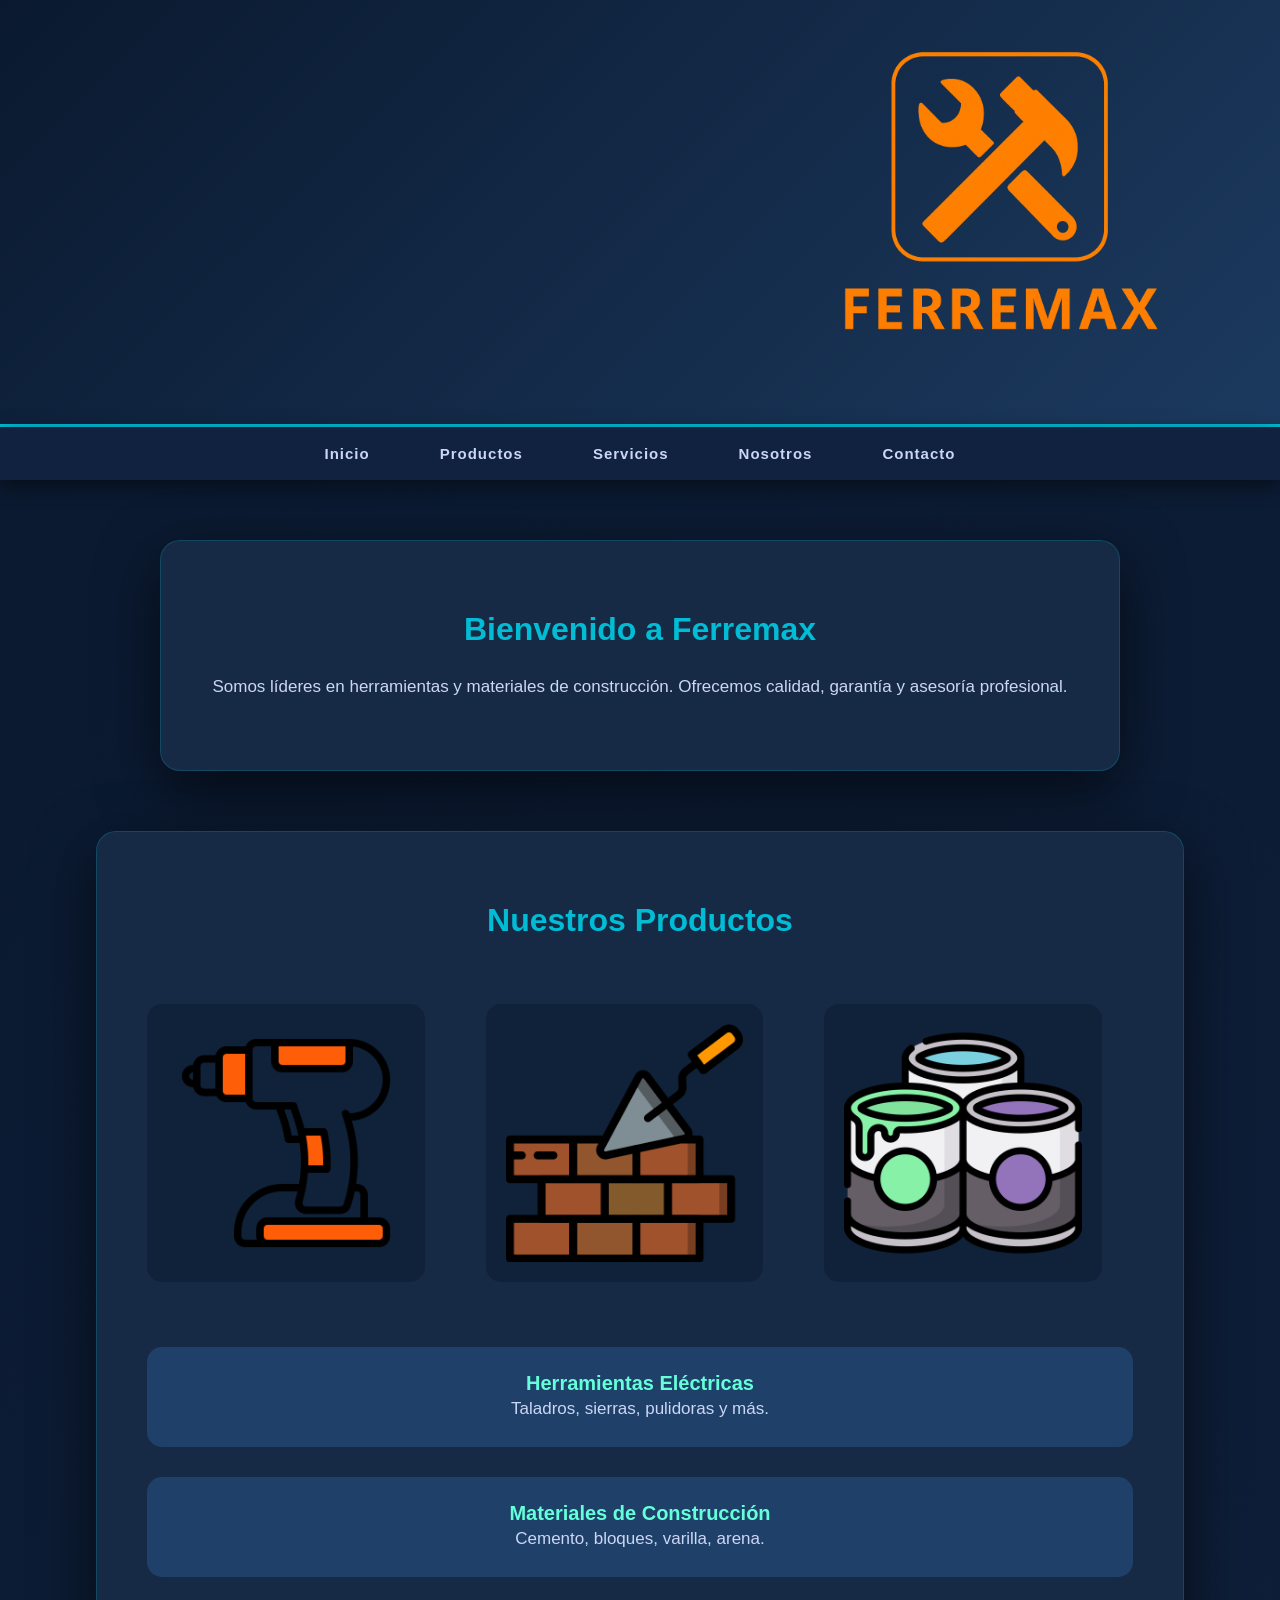
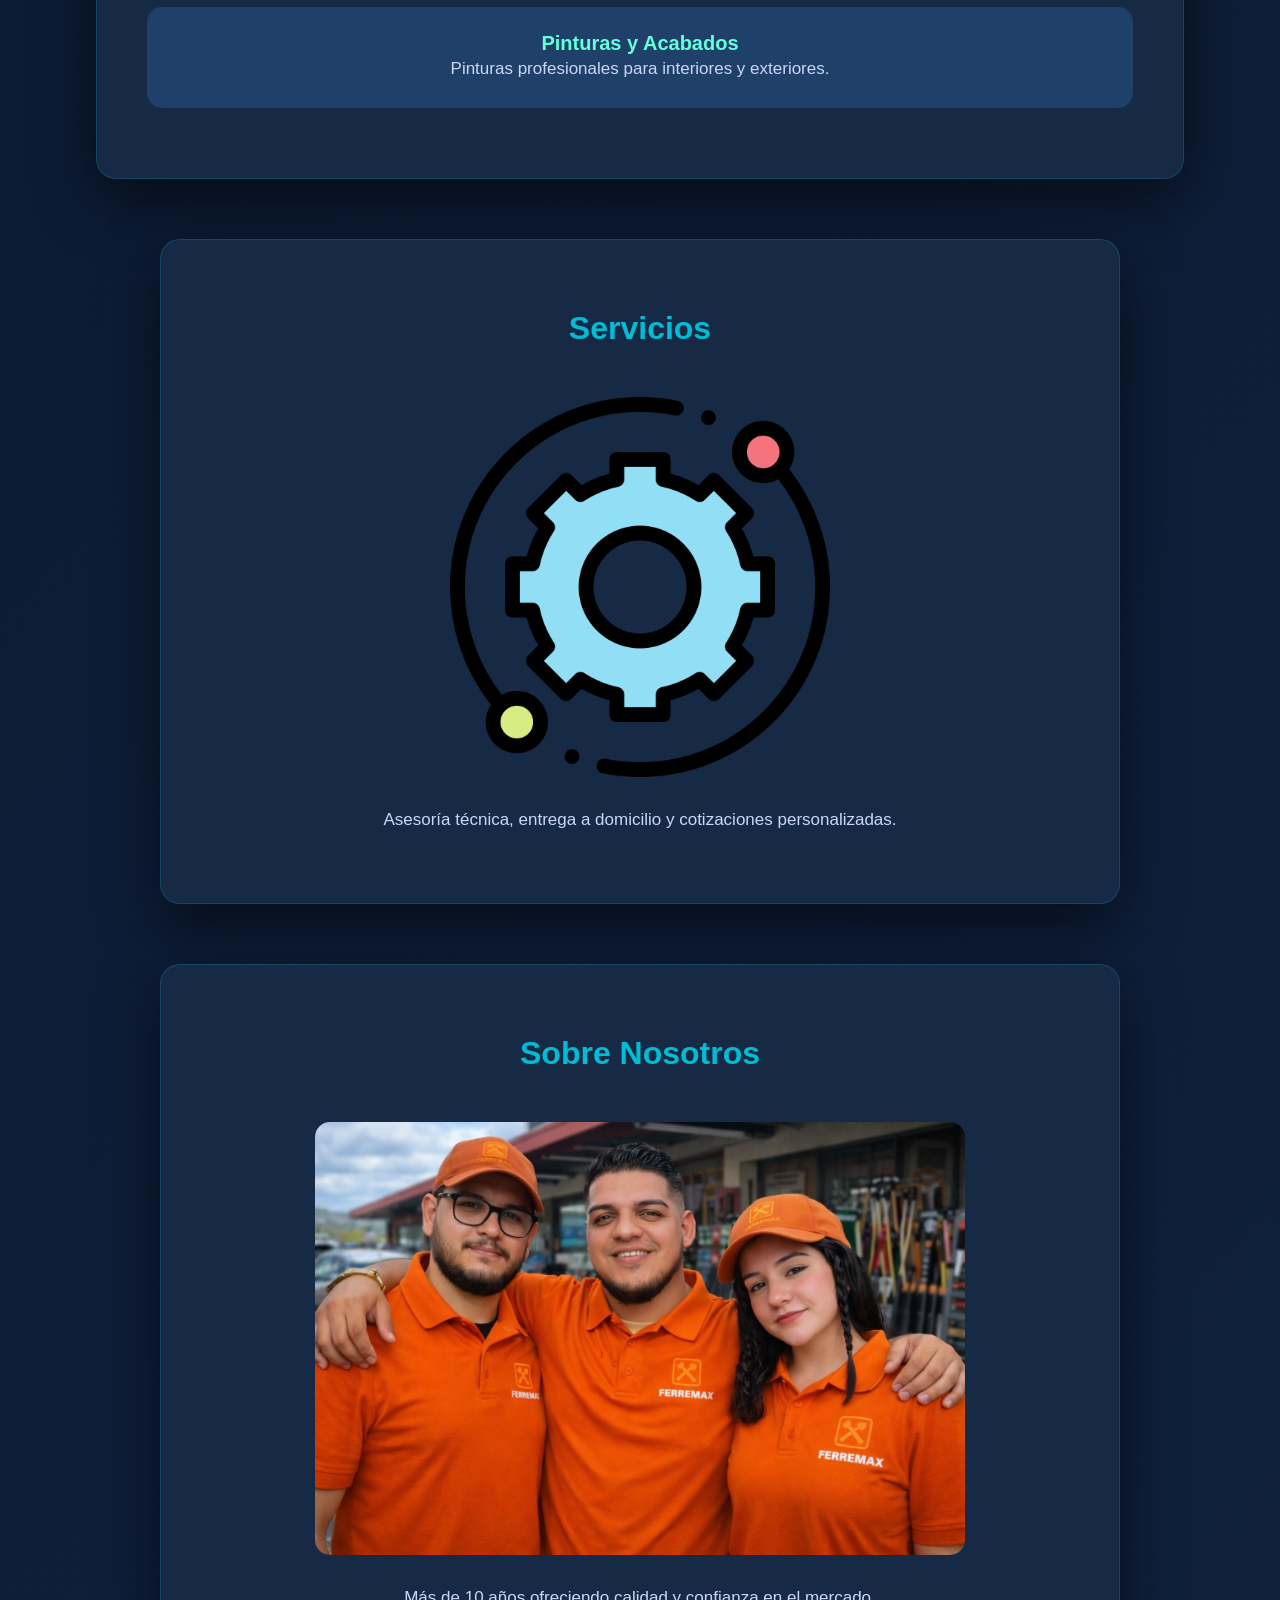
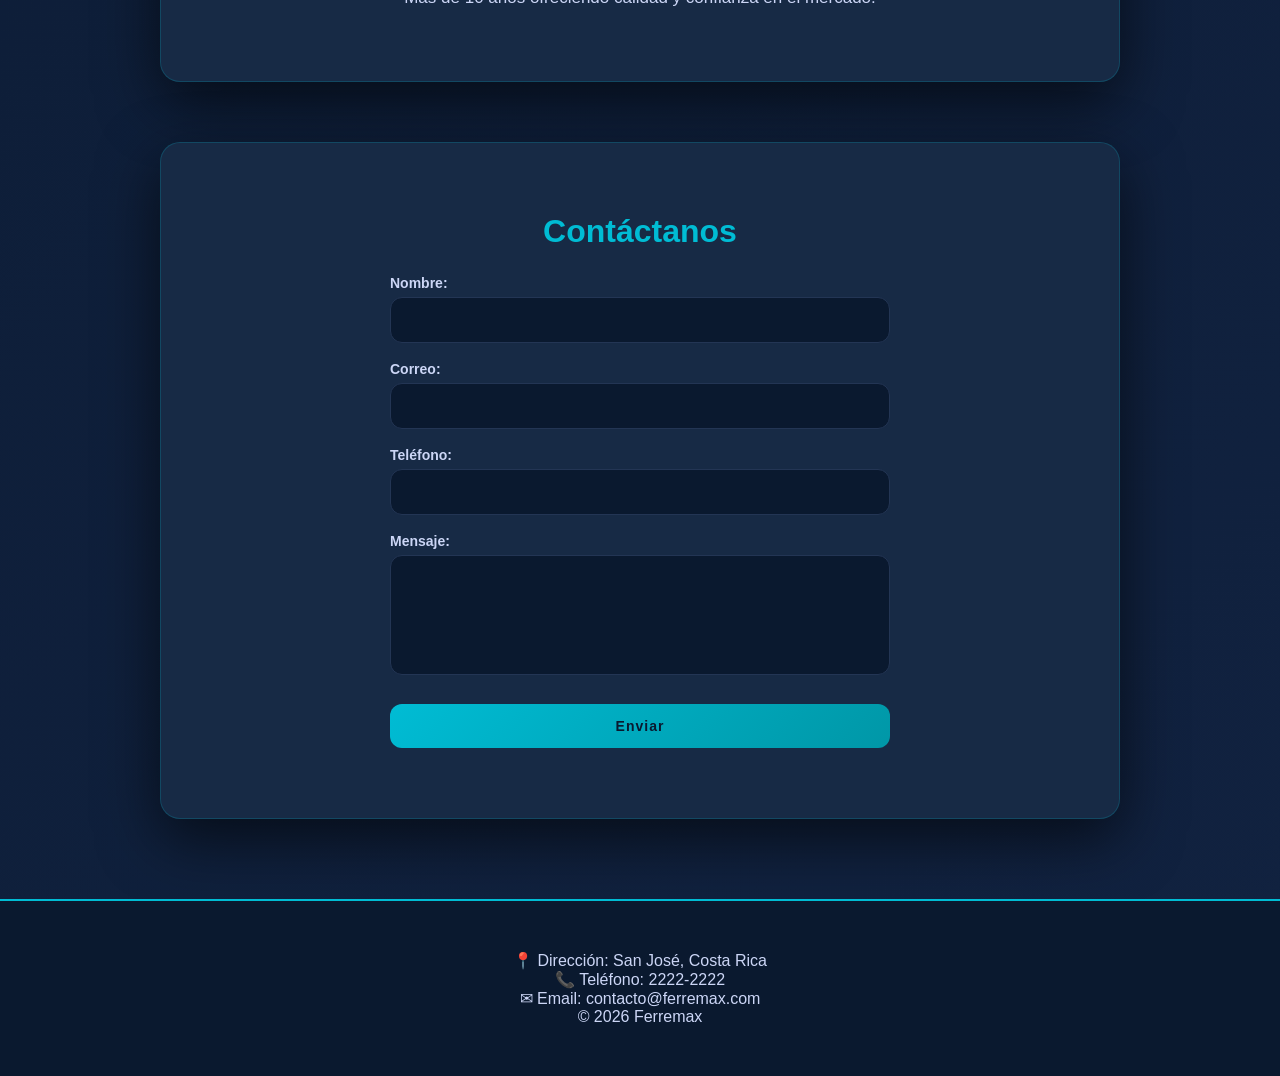
<file: index.html>
<!DOCTYPE html>
<html lang="es">
<head>
    <meta charset="UTF-8">
    <title>Ferremax - Ferretería Profesional</title>
    <link rel="stylesheet" href="estilos.css">
</head>

<body>

<header>
    <div class="header-contenedor">
        <img src="LOGO .png" alt="Logo Ferremax" class="logo">
    </div>
</header>

<nav>
    <ul class="menu">
        <li><a href="index.html">Inicio</a></li>

        <li class="submenu">
            <a href="#productos">Productos</a>
            <ul class="dropdown">
                <li><a href="herramientas.html">Herramientas</a></li>
                <li><a href="materiales.html">Materiales</a></li>
                <li><a href="pinturas.html">Pinturas</a></li>
            </ul>
        </li>

        <li><a href="#servicios">Servicios</a></li>
        <li><a href="#nosotros">Nosotros</a></li>
        <li><a href="#contacto">Contacto</a></li>
    </ul>
</nav>

<!-- BANNER PRINCIPAL -->
<section class="banner">

</section>

<section id="inicio" class="seccion">
    <h2>Bienvenido a Ferremax</h2>
    <p>
        Somos líderes en herramientas y materiales de construcción.
        Ofrecemos calidad, garantía y asesoría profesional.
    </p>
</section>

<section id="productos" class="seccion">
    <h2>Nuestros Productos</h2>

    <div class="galeria">
        <img src="herramientas.png" alt="Herramientas">
        <img src="pared-de-ladrillo.png" alt="Materiales">
        <img src="bote-de-pintura.png" alt="Pinturas">
    </div>

    <div id="herramientas" class="subseccion">
        <h3>Herramientas Eléctricas</h3>
        <p>Taladros, sierras, pulidoras y más.</p>
    </div>

    <div id="materiales" class="subseccion">
        <h3>Materiales de Construcción</h3>
        <p>Cemento, bloques, varilla, arena.</p>
    </div>

    <div id="pinturas" class="subseccion">
        <h3>Pinturas y Acabados</h3>
        <p>Pinturas profesionales para interiores y exteriores.</p>
    </div>
</section>

<section id="servicios" class="seccion">
    <h2>Servicios</h2>
    <img src="apoyo-tecnico.png" alt="Servicios">
    <p>Asesoría técnica, entrega a domicilio y cotizaciones personalizadas.</p>
</section>

<section id="nosotros" class="seccion">
    <h2>Sobre Nosotros</h2>
    <img src="equipo.jpg" alt="Equipo Ferremax">
    <p>Más de 10 años ofreciendo calidad y confianza en el mercado.</p>
</section>

<section id="contacto" class="seccion">
    <h2>Contáctanos</h2>

    <form>
        <label>Nombre:</label>
        <input type="text" required>

        <label>Correo:</label>
        <input type="email" required>

        <label>Teléfono:</label>
        <input type="tel">

        <label>Mensaje:</label>
        <textarea required></textarea>

        <input type="submit" value="Enviar">
    </form>
</section>

<footer>
    <div class="footer-contenido">
        <p>📍 Dirección: San José, Costa Rica</p>
        <p>📞 Teléfono: 2222-2222</p>
        <p>✉ Email: contacto@ferremax.com</p>
        <p>© 2026 Ferremax</p>
    </div>
</footer>

</body>
</html>
</file>
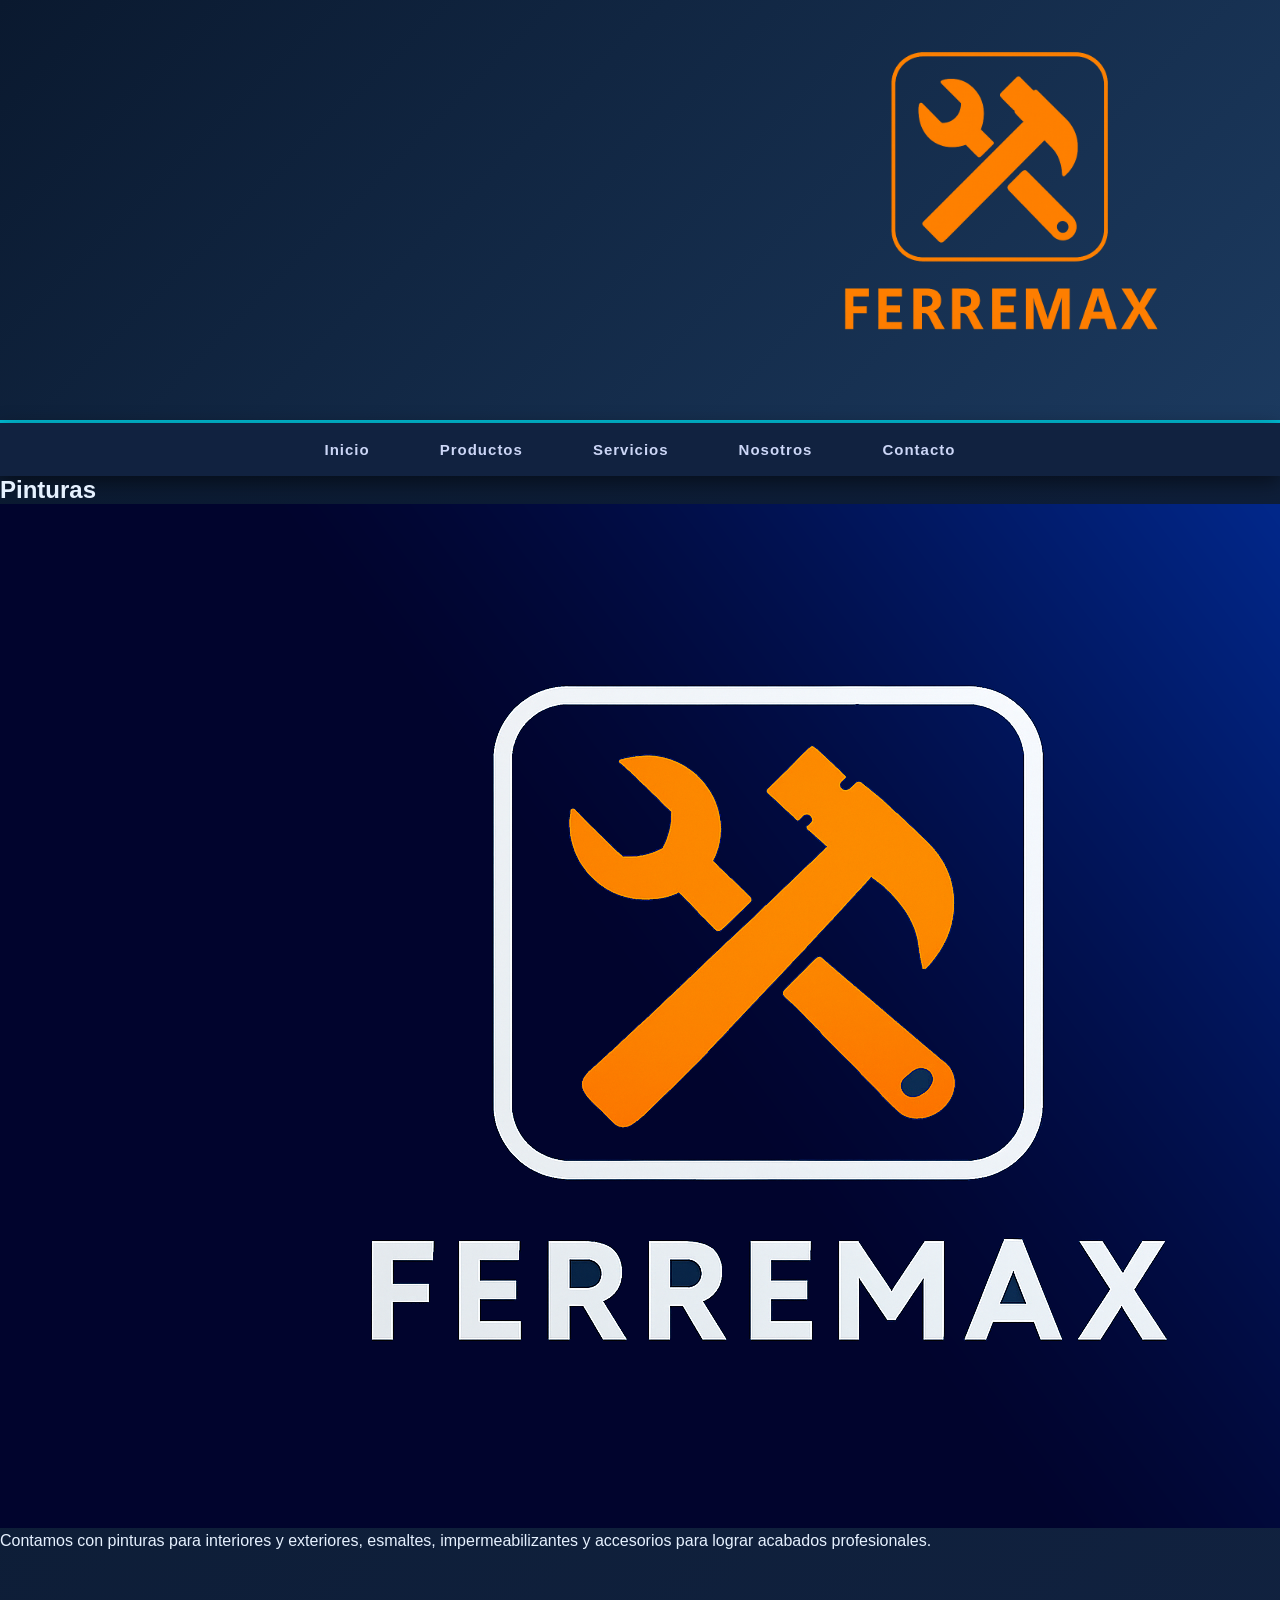
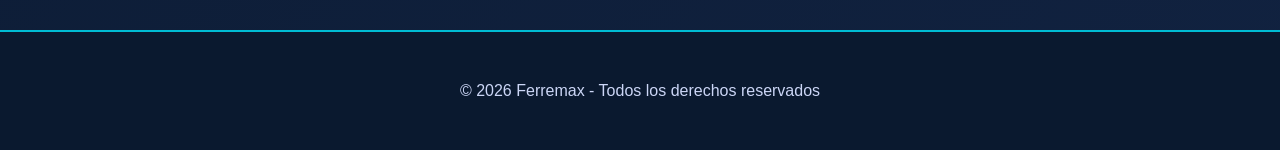
<file: pinturas.html>
<!DOCTYPE html>
<html lang="es">
<head>
<meta charset="UTF-8">
<title>Pinturas - Ferremax</title>
<link rel="stylesheet" href="estilos.css">
</head>
<body>

<div class="marco">

<header>
    <img src="LOGO .png" alt="Logo Ferremax" class="logo">
</header>

<nav>
    <ul class="menu">
        <li><a href="index.html">Inicio</a></li>

        <li class="submenu">
            <a href="#productos">Productos</a>
            <ul class="dropdown">
                <li><a href="herramientas.html">Herramientas</a></li>
                <li><a href="materiales.html">Materiales</a></li>
                <li><a href="pinturas.html">Pinturas</a></li>
            </ul>
        </li>

        <li><a href="#servicios">Servicios</a></li>
        <li><a href="#nosotros">Nosotros</a></li>
        <li><a href="#contacto">Contacto</a></li>
    </ul>
</nav>


<main>
<section>
    <h2>Pinturas</h2>
    <img src="ferremax.png" alt="Pinturas">
    <p>
        Contamos con pinturas para interiores y exteriores,
        esmaltes, impermeabilizantes y accesorios para lograr
        acabados profesionales.
    </p>
</section>
</main>

<footer>
    <p>© 2026 Ferremax - Todos los derechos reservados</p>
</footer>

</div>

</body>
</html>
</file>
<file: estilos.css>
* {
    margin: 0;
    padding: 0;
    box-sizing: border-box;
}

html {
    scroll-behavior: smooth;
}

body {
    font-family: 'Segoe UI', Tahoma, sans-serif;
    background: linear-gradient(135deg, #0a192f, #112240);
    color: #e6f1ff;
}

/* ================= HEADER ================= */

header {
    background: linear-gradient(135deg, #0a192f, #1f4068);
    padding: 10px 800px;
    display: flex;
    align-items: center;
    border-bottom: 3px solid #00bcd4;
}

.logo {
    height: 400px;
    width: auto;
}

/* ================= MENU ================= */

nav {
    background: #112240;
    box-shadow: 0 6px 20px rgba(0,0,0,0.5);
}

.menu {
    list-style: none;
    display: flex;
    justify-content: center;
}

.menu li {
    position: relative;
}

.menu a {
    display: block;
    padding: 18px 35px;
    color: #ccd6f6;
    text-decoration: none;
    font-weight: 600;
    letter-spacing: 1px;
    transition: 0.3s ease;
    font-size: 15px;
}

.menu a:hover {
    background: #00bcd4;
    color: #0a192f;
}

/* ================= SUBMENU ================= */

.dropdown {
    display: none;
    position: absolute;
    background: #1f4068;
    min-width: 200px;
    top: 100%;
    left: 0;
    border-radius: 12px;
    box-shadow: 0 15px 40px rgba(0,0,0,0.7);
    overflow: hidden;
}

.dropdown li a {
    color: #e6f1ff;
    padding: 12px 18px;
}

.dropdown li a:hover {
    background: #00bcd4;
    color: #0a192f;
}

.submenu:hover .dropdown {
    display: block;
}

/* ================= SECCIONES ================= */

.seccion {
    background: #172a45;
    width: 75%;
    margin: 60px auto;
    padding: 70px 50px;
    border-radius: 20px;
    box-shadow: 0 20px 60px rgba(0,0,0,0.6);
    text-align: center;
    transition: 0.3s ease;
    border: 1px solid rgba(0, 188, 212, 0.2);
}

.seccion:hover {
    transform: translateY(-8px);
    box-shadow: 0 25px 70px rgba(0,0,0,0.8);
}

.seccion h2 {
    font-size: 32px;
    margin-bottom: 25px;
    color: #00bcd4;
}

.seccion p {
    font-size: 17px;
    line-height: 1.6;
    color: #ccd6f6;
}

.subseccion h3 {
    font-size: 20px;
    color: #64ffda;
}

/* ================= FORMULARIO ================= */

form {
    max-width: 500px;
    margin: auto;
    text-align: left;
}

form label {
    display: block;
    margin-top: 18px;
    font-weight: 600;
    font-size: 14px;
    color: #ccd6f6;
}

form input,
form textarea {
    width: 100%;
    padding: 14px;
    margin-top: 6px;
    border-radius: 12px;
    border: 1px solid #233554;
    background: #0a192f;
    color: #e6f1ff;
    transition: 0.3s ease;
    font-size: 14px;
}

form input:focus,
form textarea:focus {
    outline: none;
    border-color: #00bcd4;
    box-shadow: 0 0 12px rgba(0,188,212,0.5);
}

form textarea {
    resize: none;
    height: 120px;
}

form input[type="submit"] {
    background: linear-gradient(135deg, #00bcd4, #0097a7);
    color: #0a192f;
    border: none;
    margin-top: 25px;
    cursor: pointer;
    font-weight: bold;
    letter-spacing: 1px;
    transition: 0.3s ease;
}

form input[type="submit"]:hover {
    transform: scale(1.05);
    box-shadow: 0 10px 30px rgba(0,188,212,0.6);
}

/* ================= FOOTER ================= */

footer {
    background: #0a192f;
    color: #ccd6f6;
    padding: 50px 20px;
    text-align: center;
    margin-top: 80px;
    border-top: 2px solid #00bcd4;
}

#productos {
    width: 85%;
    max-width: 1100px;
    margin: 60px auto;
}
.galeria {
    display: grid;
    grid-template-columns: repeat(3, 1fr);
    gap: 30px;
    margin: 40px 0;
}

.galeria img {
    width: 100%;
    height: 100px;
    object-fit: contain; 
    background: #0f223a;
    padding: 20px;
    border-radius: 15px;
    transition: 0.3s ease;
}

.galeria img:hover {
    transform: translateY(-8px);
    box-shadow: 0 15px 35px rgba(0,188,212,0.5);
}
#productos .subseccion {
    margin-top: 30px;
    padding: 25px;
    border-radius: 15px;
    background: #1f4068;
    transition: 0.3s ease;
}

#productos .subseccion:hover {
    transform: translateY(-5px);
    box-shadow: 0 10px 25px rgba(0,188,212,0.4);
}

/* ================= IMAGENES EN SECCIONES ================= */

.seccion img {
    width: 90%;          
    max-width: 650px;    
    height: auto;        
    margin: 25px 0;
    border-radius: 15px;
    transition: 0.3s ease; 
}


.seccion img:hover {
    transform: scale(1.05);
}
/* ================= IMAGEN ESPECIFICA SERVICIOS ================= */

#servicios img {
    width: 50%;        /* Un poco más pequeña que las demás */
    max-width: 380px;  /* Tamaño máximo controlado */
    height: auto;
}

/* Mantener efecto hover */
#servicios img:hover {
    transform: scale(1.05);
}
</file>
